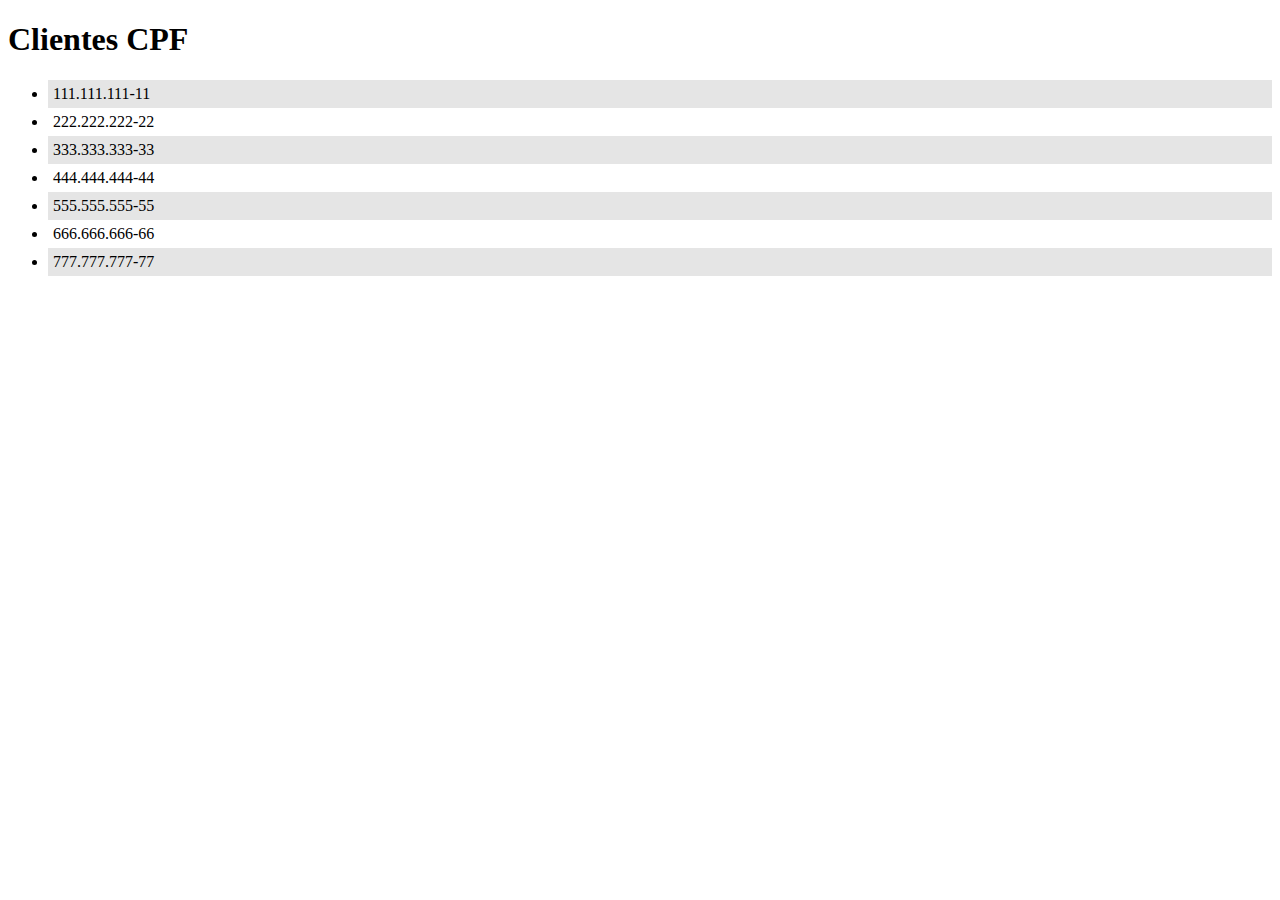
<file: limpar-cpf/index.html>
<!DOCTYPE html>
<html lang="en">
<head>
    <meta charset="UTF-8">
    <meta name="viewport" content="width=device-width, initial-scale=1.0">
    <title>Limpar CPF</title>
</head>
<body>
    <style>
        li {
          padding: 5px;
          font-family: 'IBM Plex Mono';
        }
        li:nth-of-type(odd) {
          background: rgba(0,0,0,.1);
        }
      </style>
      <h1>Clientes CPF</h1>
      <ul class="cpf">
        <li>111.111.111-11</li>
        <li>222222222-22</li>
        <li>333-333-333-33</li>
        <li>44444444444</li>
        <li>555 555 555 55</li>
        <li>666666.666-66</li>
        <li>777.777.777.77</li>
      </ul>
    <script src="script.js"></script>
</body>
</html>
</file>
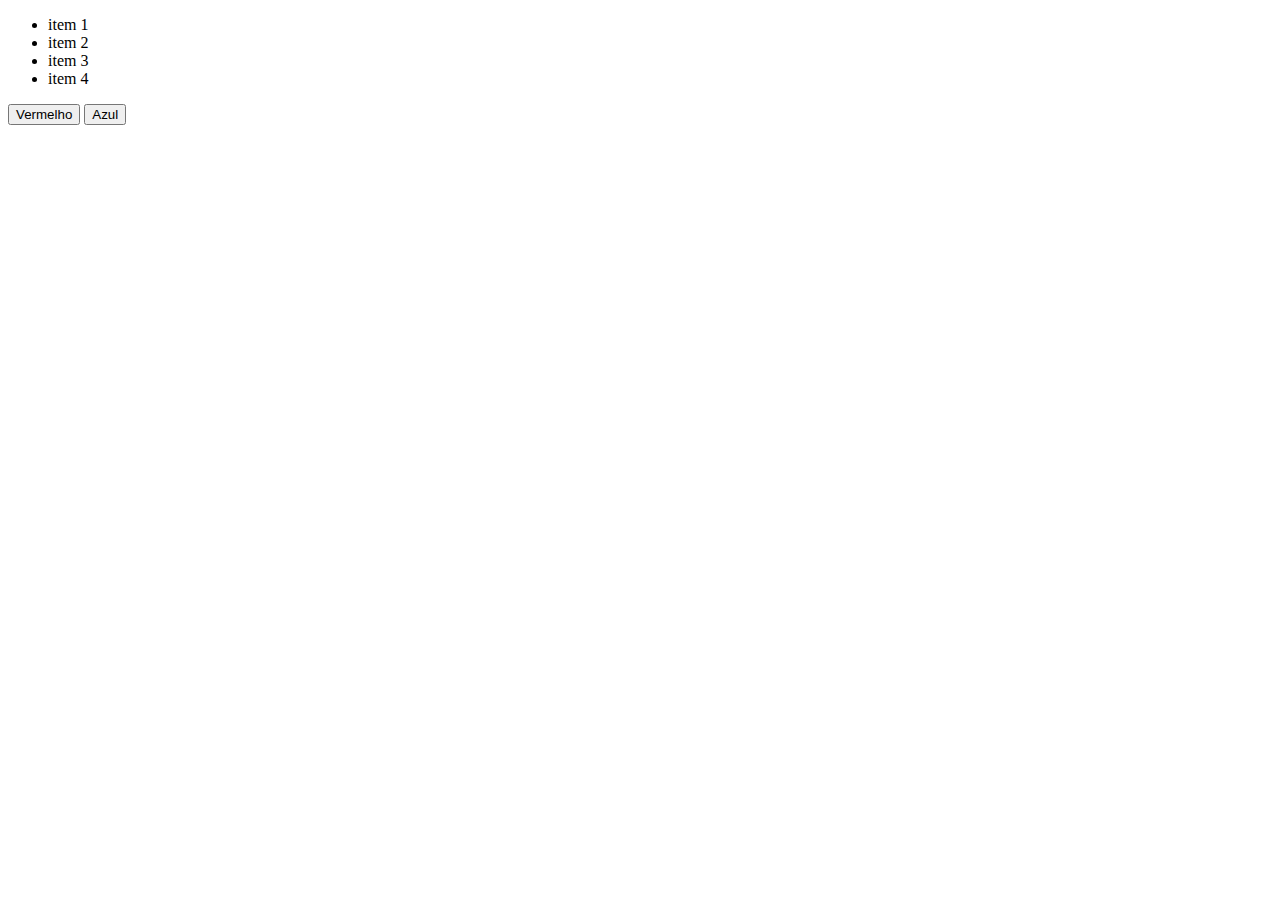
<file: loops-iterable/index.html>
<!DOCTYPE html>
<html lang="en">
<head>
    <meta charset="UTF-8">
    <meta name="viewport" content="width=device-width, initial-scale=1.0">
    <title>Loops e iterable</title>
</head>
<body>
    <ul>
        <li>item 1</li>
        <li>item 2</li>
        <li>item 3</li>
        <li>item 4</li>
    </ul>
    <button>Vermelho</button>
    <button>Azul</button>
    <script src="script.js"></script>
</body>
</html>
</file>
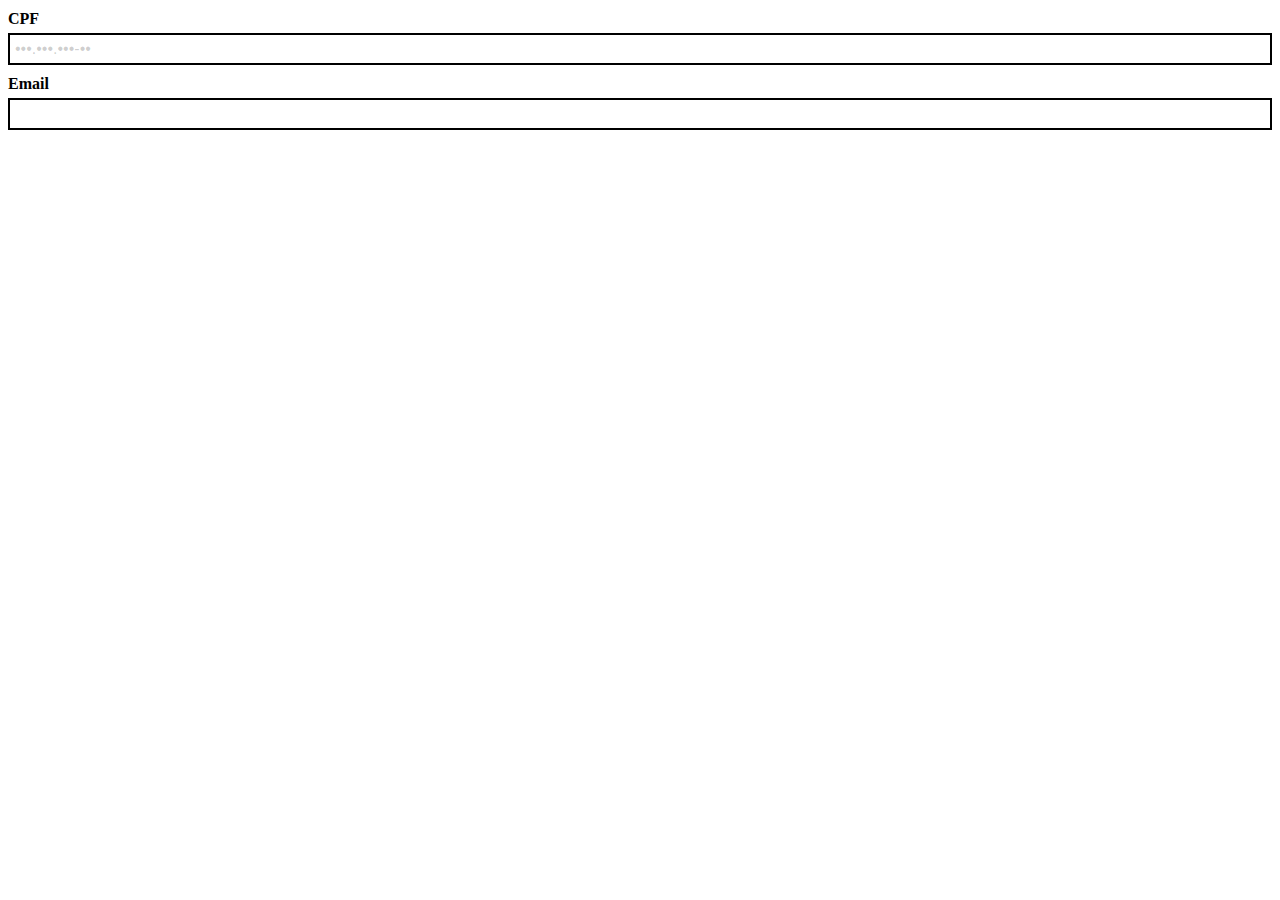
<file: validar-cpf/index.html>
<!DOCTYPE html>
<html lang="en">
<head>
    <meta charset="UTF-8">
    <meta name="viewport" content="width=device-width, initial-scale=1.0">
    <title>validar cpf</title>
</head>
<body>
    <style>
        label {
          display: block;
          font-family: 'IBM Plex Mono';
          font-weight: bold;
          margin: 10px 0 5px 0;
        }
        input {
          width: 100%;
          padding: 5px;
          border: 2px solid black;
          font-size: 1em;
          box-sizing: border-box;
        }
        input.erro {
          border-color: red;
        }
        input.valido {
          border-color: rgb(10, 252, 10);
        }
        input::placeholder {
          color: rgba(0,0,0,.2);
        }
        .erro-text {
          display: none;
          font-family: 'IBM Plex Mono';
          font-size: .875rem;
          color: red;
        }
        .erro-text.ativar {
          display: block;
        }
      </style>
      <form action="">
        <label for="cpf">CPF</label>
        <input type="text" name="cpf" id="cpf" placeholder="•••.•••.•••-••">
        <label for="email">Email</label>
        <input type="text" name="email" id="email">
      </form>
    <script type="module" src="script.js"></script>
</body>
</html>
</file>
